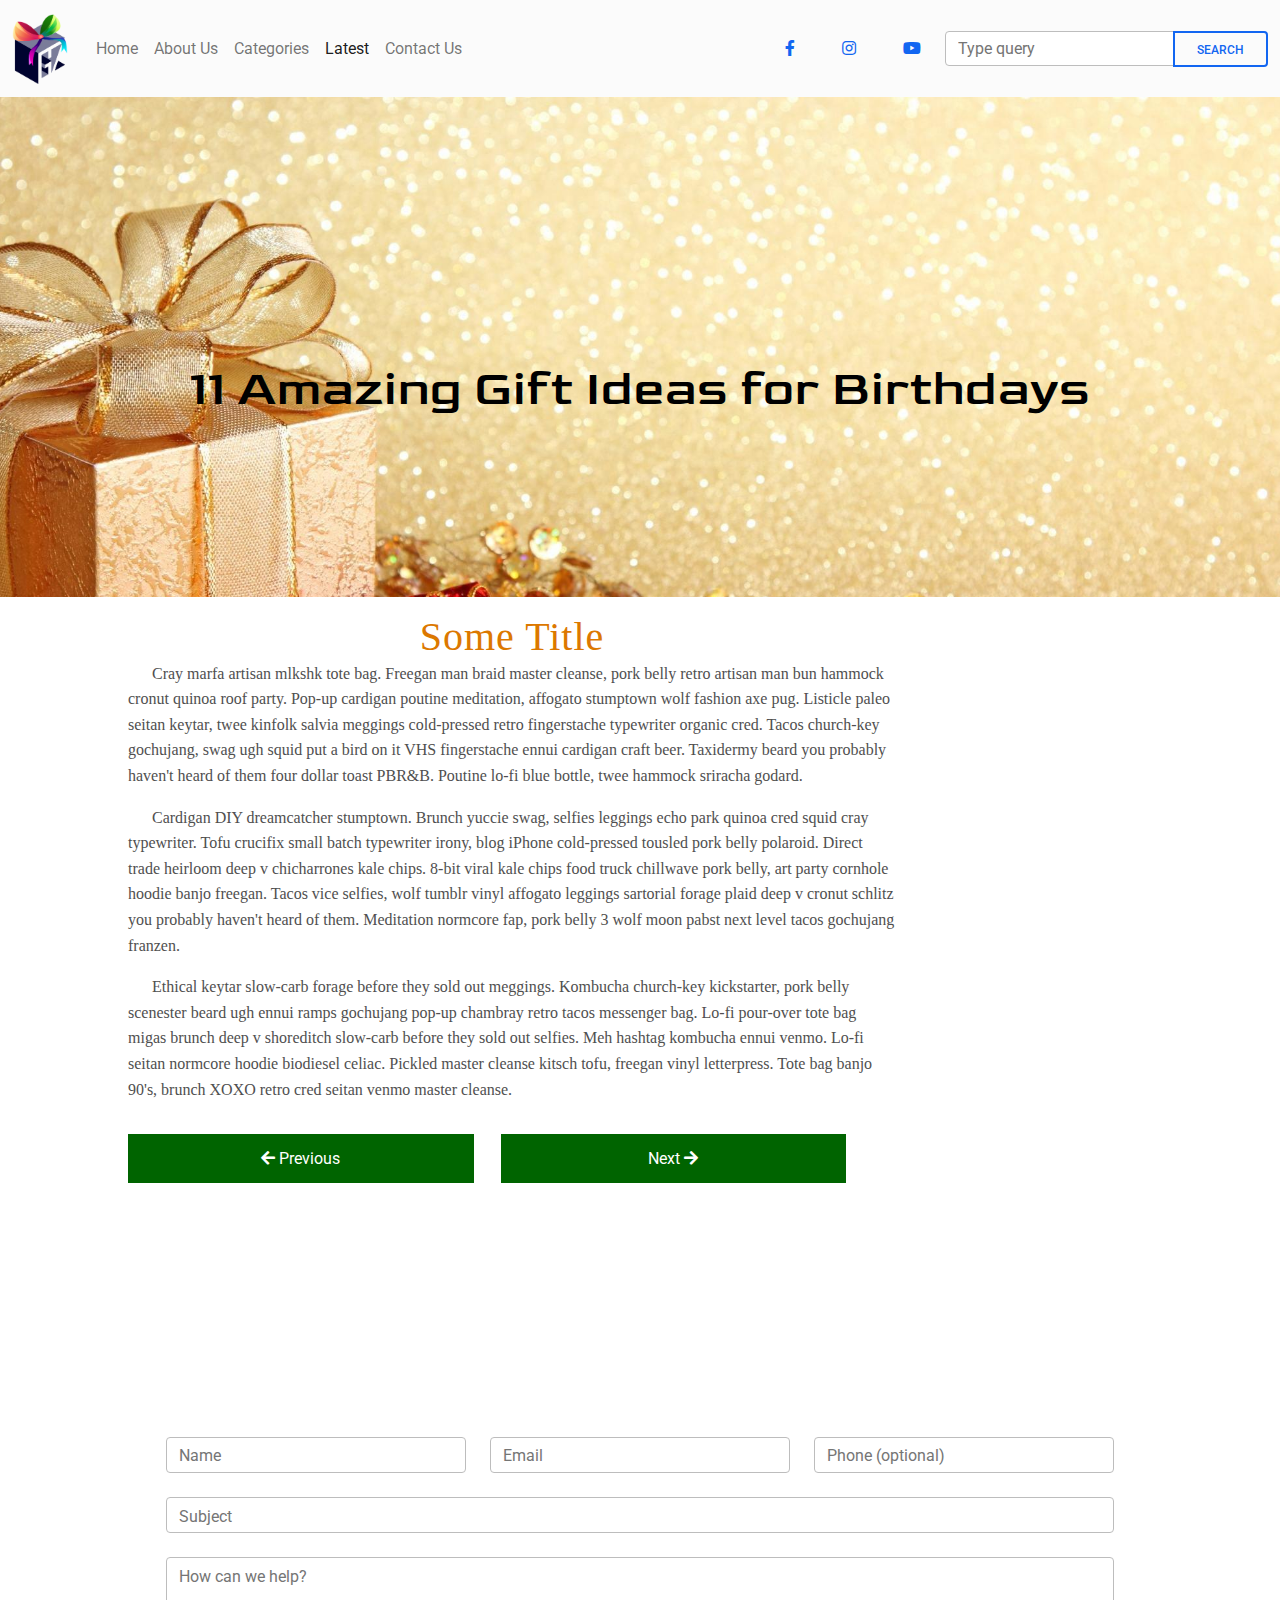
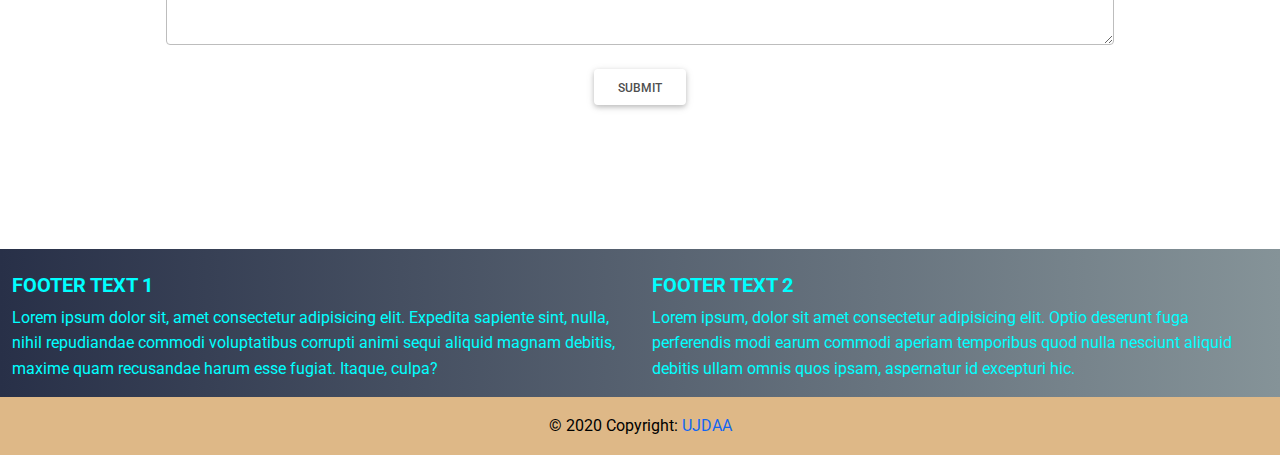
<file: article10.html>
<!DOCTYPE html>
<html lang="en">
  <head>
    <meta charset="UTF-8" />
    <meta name="viewport" content="width=device-width, initial-scale=1, shrink-to-fit=no" />
    <meta http-equiv="x-ua-compatible" content="ie=edge" />
    <title>GiftZapp | By UJDAA</title>
    <link rel="icon" href="img/logo.png" type="image/png" />
    <!-- Font Awesome -->
    <link rel="stylesheet" href="https://use.fontawesome.com/releases/v5.11.2/css/all.css" />
    <link href="https://fonts.googleapis.com/css2?family=Goldman&display=swap" rel="stylesheet">
    
    <!-- Google Fonts Roboto -->
    <link
      rel="stylesheet"
      href="https://fonts.googleapis.com/css2?family=Roboto:wght@300;400;500;700&display=swap"
    />
    <link rel="stylesheet" href="css/mdb.min.css" />
    <link rel="stylesheet" href="css/style1.css" />
    <link rel="stylesheet" href="css/style4.css" />
  </head>
  <body>
    <nav class="navbar navbar-expand-lg navbar-light bg-light">
      <!-- Container wrapper -->
      <div class="container-fluid">
        <!-- Navbar brand -->
        <a class="navbar-brand" href="index.html">
          <img
            src="img/logo.png"
            height="70"
            alt="logo"
            loading="lazy"
          />
        </a>
        
    
        <!-- Toggle button -->
        <button
          class="navbar-toggler"
          type="button"
          data-toggle="collapse"
          data-target="#navbarSupportedContent"
          aria-controls="navbarSupportedContent"
          aria-expanded="false"
          aria-label="Toggle navigation"
        >
          <i class="fas fa-bars"></i>
        </button>
    
        <!-- Collapsible wrapper -->
        <div class="collapse navbar-collapse" id="navbarSupportedContent">
          <!-- Left links -->
          <ul class="navbar-nav mr-auto mb-2 mb-lg-0">
            <li class="nav-item">
              <a class="nav-link" href="index.html">Home</a>
            </li>
            <li class="nav-item">
              <a class="nav-link" href="about.html">About Us</a>
            </li>
            <li class="nav-item">
              <a class="nav-link" href="categories.html">Categories</a>
            </li>
            <li class="nav-item">
              <a class="nav-link active" aria-current="page" href="article10.html">Latest</a>
            </li>
            <li class="nav-item">
              <a class="nav-link" href="#contact">  Contact Us</a>
            </li>
          </ul>
          <!-- Left links -->
              <a class="socials social-link" href="https://www.instagram.com/theujdaa/">
                <i class="fab fa-facebook-f"></i>
              </a>
              <a class="socials social-link" href="https://www.instagram.com/theujdaa/">
                <i class="fab fa-instagram"></i>
              </a>
              <a class="socials social-link" href="https://www.instagram.com/theujdaa/">
                <i class="fab fa-youtube"></i>
              </a>
          <!-- Search form -->
          <form class="d-flex input-group w-auto">
            <input
              type="search"
              class="form-control"
              placeholder="Type query"
              aria-label="Search"
            />
            <button class="btn btn-outline-primary" type="button" data-ripple-color="dark">
              Search
            </button>
          </form>
        </div>
        <!-- Collapsible wrapper -->
      </div>
      <!-- Container wrapper -->
    </nav>

    <div class="hero">
        <h1 class="heading-topic">11 Amazing Gift Ideas for Birthdays</h1>
      </div>
      <div class="content-wrapper">
        <h1>Some Title</h1>
        <p>Cray marfa artisan mlkshk tote bag. Freegan man braid master cleanse, pork belly retro artisan man bun hammock cronut quinoa roof party. Pop-up cardigan poutine meditation, affogato stumptown wolf fashion axe pug. Listicle paleo seitan keytar, twee kinfolk salvia meggings cold-pressed retro fingerstache typewriter organic cred. Tacos church-key gochujang, swag ugh squid put a bird on it VHS fingerstache ennui cardigan craft beer. Taxidermy beard you probably haven't heard of them four dollar toast PBR&B. Poutine lo-fi blue bottle, twee hammock sriracha godard.</p>
        
        <p>Cardigan DIY dreamcatcher stumptown. Brunch yuccie swag, selfies leggings echo park quinoa cred squid cray typewriter. Tofu crucifix small batch typewriter irony, blog iPhone cold-pressed tousled pork belly polaroid. Direct trade heirloom deep v chicharrones kale chips. 8-bit viral kale chips food truck chillwave pork belly, art party cornhole hoodie banjo freegan. Tacos vice selfies, wolf tumblr vinyl affogato leggings sartorial forage plaid deep v cronut schlitz you probably haven't heard of them. Meditation normcore fap, pork belly 3 wolf moon pabst next level tacos gochujang franzen.</p>
        
        <p>Ethical keytar slow-carb forage before they sold out meggings. Kombucha church-key kickstarter, pork belly scenester beard ugh ennui ramps gochujang pop-up chambray retro tacos messenger bag. Lo-fi pour-over tote bag migas brunch deep v shoreditch slow-carb before they sold out selfies. Meh hashtag kombucha ennui venmo. Lo-fi seitan normcore hoodie biodiesel celiac. Pickled master cleanse kitsch tofu, freegan vinyl letterpress. Tote bag banjo 90's, brunch XOXO retro cred seitan venmo master cleanse.</p>
      </div>

      <div class="other-art">
        <div class="link-art">
          <a style="color: rgb(255, 255, 255);" href=""><i class="fa fa-arrow-left" aria-hidden="true"></i> Previous</a>
        </div>
        <div class="link-art">
          <a style="color: rgb(255, 255, 255);" href="">Next <i class="fa fa-arrow-right" aria-hidden="true"></i></a>
        </div>
      </div>

      <section id="contact">
        <div class="container z-depth-1 my-5 px-0">
          <section class="p-5 my-md-5 text-center" 
            style="background-image: url(https://mdbootstrap.com/img/Photos/Others/background2.jpg); background-size: cover; background-position: center center;">
            <h3 class="text-center font-weight-bold text-white mt-5 mb-3">Contact Us</h3>
            <h4 class="text-center font-weight-normal text-white mx-auto mb-4 pb-2">We love to hear from you!</h4>
        
            <form class="mb-5 mx-md-5" action="">
        
              <div class="row">
                <div class="col-md-4 mb-4">
        
  
                  <input type="text" id="name" class="form-control" placeholder="Name">
        
                </div>
                <div class="col-md-4 mb-4">
        
         
                  <input type="email" id="email" class="form-control" placeholder="Email">
        
                </div>
                <div class="col-md-4 mb-4">
                  <input type="number" id="phone" class="form-control" placeholder="Phone (optional)">
        
                </div>
              </div>
        
              <div class="row">
                <div class="col-md-12 mb-4">
                  <input type="text" id="subject" class="form-control" placeholder="Subject">
        
                </div>
              </div>
        
              <div class="row">
                <div class="col-md-12">
        
                  <div class="form-group mb-4">
                    <textarea class="form-control rounded" id="message" rows="3" placeholder="How can we help?"></textarea>
                  </div>
        
                  <div class="text-center">
                    <button type="submit" class="btn btn-elegant">Submit</button>
                  </div>
        
                </div>
              </div>
        
            </form>
        
          </section>
        
        
        </div>
      </section>      
<footer id="footer" class="page-footer font-small teal pt-4">
    <div class="container-fluid text-center text-md-left">
      <div class="row">
        <div class="col-md-6 mt-md-0 mt-3">
          <h5 class="text-uppercase font-weight-bold">Footer text 1</h5>
          <p>Lorem ipsum dolor sit, amet consectetur adipisicing elit. Expedita sapiente sint, nulla, nihil
            repudiandae commodi voluptatibus corrupti animi sequi aliquid magnam debitis, maxime quam recusandae
            harum esse fugiat. Itaque, culpa?</p>
  
        </div>
        <hr class="clearfix w-100 d-md-none pb-3">
        <div class="col-md-6 mb-md-0 mb-3">
          <h5 class="text-uppercase font-weight-bold">Footer text 2</h5>
          <p>Lorem ipsum, dolor sit amet consectetur adipisicing elit. Optio deserunt fuga perferendis modi earum
            commodi aperiam temporibus quod nulla nesciunt aliquid debitis ullam omnis quos ipsam, aspernatur id
            excepturi hic.</p>
  
        </div>
      </div>
    </div>
   
    <div class="footer-copyright text-center py-3">© 2020 Copyright:
      <a href="https://www.instagram.com/theujdaa/"> UJDAA</a>
    </div>
    
  
  </footer>
    </body>
    <!-- MDB -->
    <script type="text/javascript" src="js/mdb.min.js"></script>
    
  </html>
</file>
<file: css/style1.css>
html
{
    scroll-behavior: smooth;
}
.social-link
    {
        padding-left: 2%;
        padding-right: 2%;
    }
#about, #recent, #popular
{
    background-image: linear-gradient(to right, #1c92d2, #f2fcfe);
}
.heading-topic
{
    font-family: 'Goldman', cursive;
    color: black;
    text-align: center;
    font-weight: 600;
    padding-top: 5%;
    font-size: 4.5em;
}
.heading-subtopic
{
    font-family: 'Goldman', cursive;
    color: black;
    text-align: center;
    font-weight: 600;
    padding-top: 3%;
    font-size: 2.5em;
}
.view
    {
        padding-top: 3%;
    }
#footer
    {
        background-image: linear-gradient(to right, #283048, #859398);
        color: cyan;
    }
.footer-copyright
    {
        color: black;
        background-color: burlywood;
    }
</file>
<file: css/style4.css>
h1 {
    text-align: center;
    font-family: Ubuntu;
    letter-spacing: 1px;
  }
  
  .hero {
    position: relative;
    width: 100%;
    height: 500px;
    background: rgb(50, 50, 50);
    background: url(../img/art1.jpg) no-repeat 50% 50% fixed;
    background-size: 130%;
    overflow: hidden;
  }
  
  .hero h1 {
    position: absolute;
    top: 50%;
    left: 0;
    width: 100%;
    padding: .3em;
    font-size: 3em;
    font-weight: lighter;
  }
  
  .content-wrapper {
    width: 80%;
    padding: 1em 10%;
  }
  
  .content-wrapper h1 {
    margin: 0;
    color: rgb(220, 120, 0);
  }
  
  .content-wrapper p {
    font-family: "Open Sans";
    text-indent: 1.5em;
  }

  .other-art{
    padding-left: 10%;
  }
  .link-art {
    margin-right: 2%;
    text-align: center;
    padding: 1%;
    display: inline-block;
    width: 30%;
    background-color: #006400;
  }
  .link-art:hover {
    font-size: 1.2em;
    background-color: #23c023;
  }
</file>
